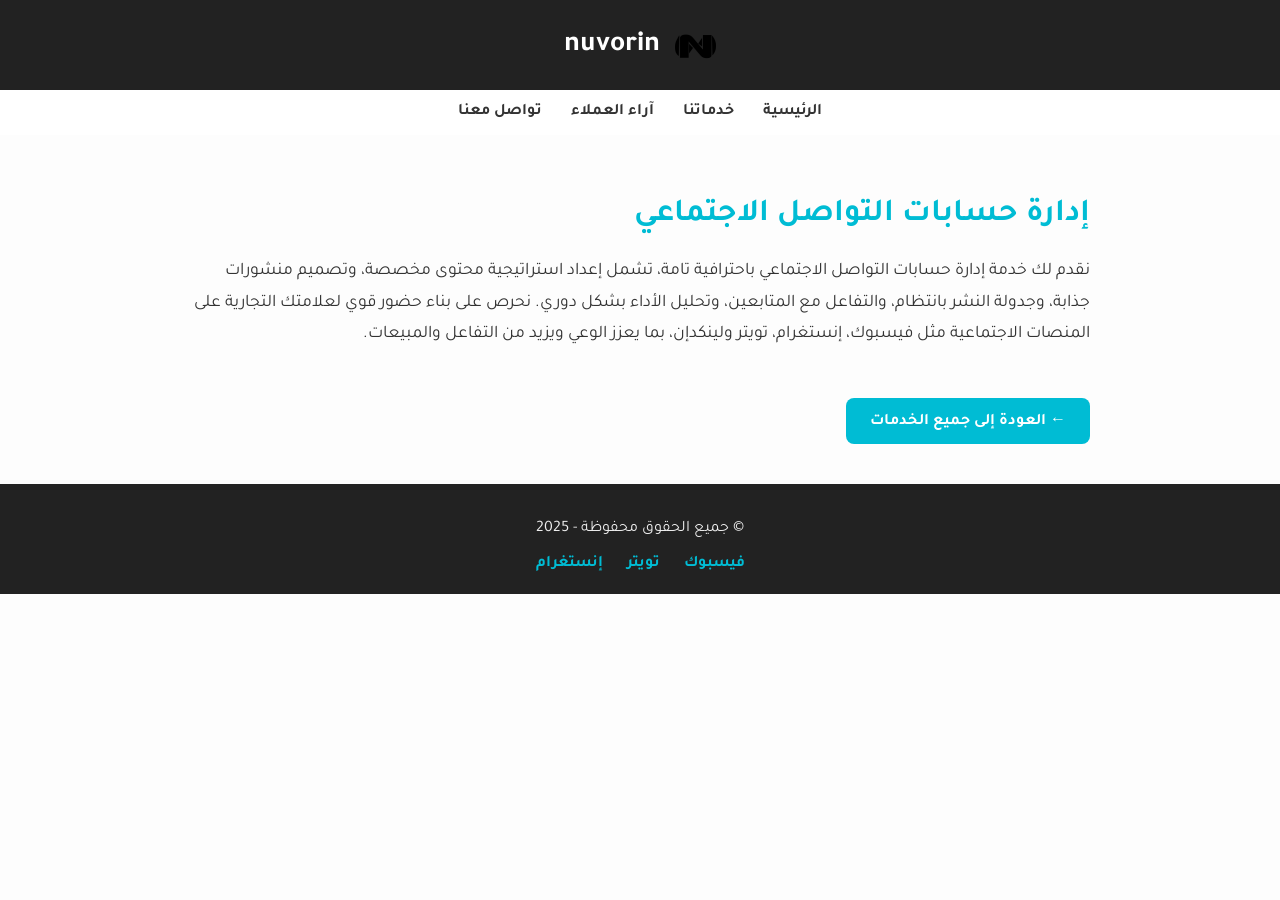
<file: تكليفdw/index2.html>
<!DOCTYPE html>
<html lang="ar" dir="rtl">
<head>
  <meta charset="UTF-8" />
  <title>إدارة حسابات التواصل الاجتماعي | nuvorin</title>
  <meta name="viewport" content="width=device-width, initial-scale=1.0" />
  <link rel="stylesheet" href="style.css" />
  <link href="https://fonts.googleapis.com/css2?family=Tajawal&display=swap" rel="stylesheet">
</head>
<body>

  <header class="main2">
    <img src="images/شعارn.png" alt="شعار nuvorin" />
    <span class="main2-title">nuvorin</span>
  </header>

  <nav class="main3">
    <a href="index.html">الرئيسية</a>
    <a href="index.html#services">خدماتنا</a>
    <a href="index.html#testimonials">آراء العملاء</a>
    <a href="index.html#contact">تواصل معنا</a>
  </nav>

  <main style="padding: 40px 20px; max-width: 900px; margin: auto;">
    <h1 style="color: #00bcd4;">إدارة حسابات التواصل الاجتماعي</h1>
    <p style="line-height: 1.8; font-size: 1.1rem;">
      نقدم لك خدمة إدارة حسابات التواصل الاجتماعي باحترافية تامة، تشمل إعداد استراتيجية محتوى مخصصة،
      وتصميم منشورات جذابة، وجدولة النشر بانتظام، والتفاعل مع المتابعين، وتحليل الأداء بشكل دوري.
      نحرص على بناء حضور قوي لعلامتك التجارية على المنصات الاجتماعية مثل فيسبوك، إنستغرام، تويتر ولينكدإن،
      بما يعزز الوعي ويزيد من التفاعل والمبيعات.
    </p>

    <a href="index.html#services" class="main7" style="display: inline-block; margin-top: 30px;">
      ← العودة إلى جميع الخدمات
    </a>
  </main>

  <footer class="main22">
    <p>© جميع الحقوق محفوظة - 2025</p>
    <div class="main23">
      <a href="#">فيسبوك</a>
      <a href="#">تويتر</a>
      <a href="#">إنستغرام</a>
    </div>
  </footer>

</body>
</html>
</file>
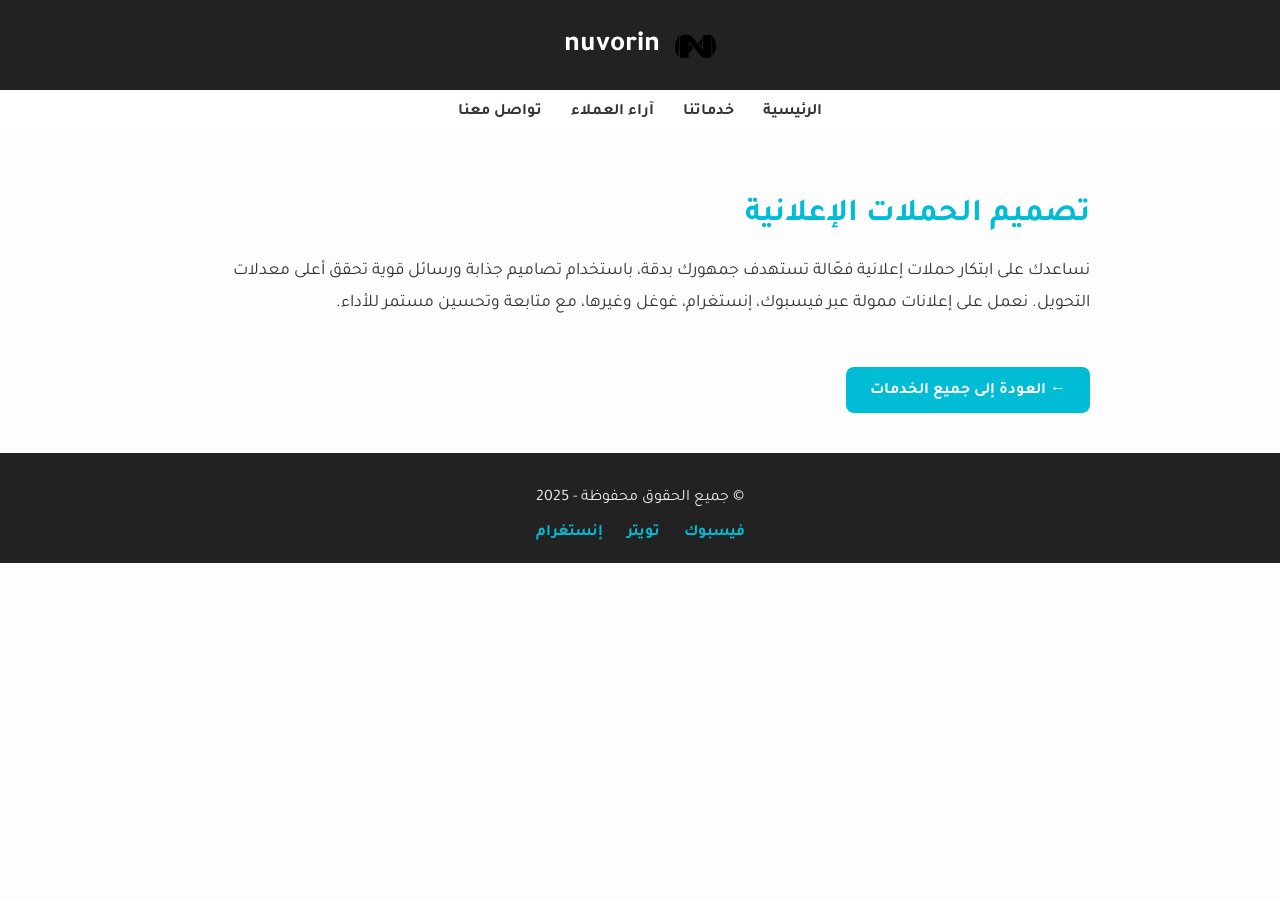
<file: تكليفdw/index3.html>
<!DOCTYPE html>
<html lang="ar" dir="rtl">
<head>
  <meta charset="UTF-8">
  <title>تصميم الحملات الإعلانية | nuvorin</title>
  <meta name="viewport" content="width=device-width, initial-scale=1.0">
  <link rel="stylesheet" href="style.css">
  <link href="https://fonts.googleapis.com/css2?family=Tajawal&display=swap" rel="stylesheet">
</head>
<body>

  <header class="main2">
    <img src="images/شعارn.png" alt="شعار nuvorin" />
    <span class="main2-title">nuvorin</span>
  </header>

  <nav class="main3">
    <a href="index.html">الرئيسية</a>
    <a href="index.html#services">خدماتنا</a>
    <a href="index.html#testimonials">آراء العملاء</a>
    <a href="index.html#contact">تواصل معنا</a>
  </nav>

  <main style="padding: 40px 20px; max-width: 900px; margin: auto;">
    <h1 style="color: #00bcd4;">تصميم الحملات الإعلانية</h1>
    <p style="line-height: 1.8; font-size: 1.1rem;">
      نساعدك على ابتكار حملات إعلانية فعّالة تستهدف جمهورك بدقة، باستخدام تصاميم جذابة ورسائل قوية تحقق أعلى معدلات التحويل.
      نعمل على إعلانات ممولة عبر فيسبوك، إنستغرام، غوغل وغيرها، مع متابعة وتحسين مستمر للأداء.
    </p>

    <a href="index.html#services" class="main7" style="display: inline-block; margin-top: 30px;">
      ← العودة إلى جميع الخدمات
    </a>
  </main>

  <footer class="main22">
    <p>© جميع الحقوق محفوظة - 2025</p>
    <div class="main23">
      <a href="#">فيسبوك</a>
      <a href="#">تويتر</a>
      <a href="#">إنستغرام</a>
    </div>
  </footer>

</body>
</html>
</file>
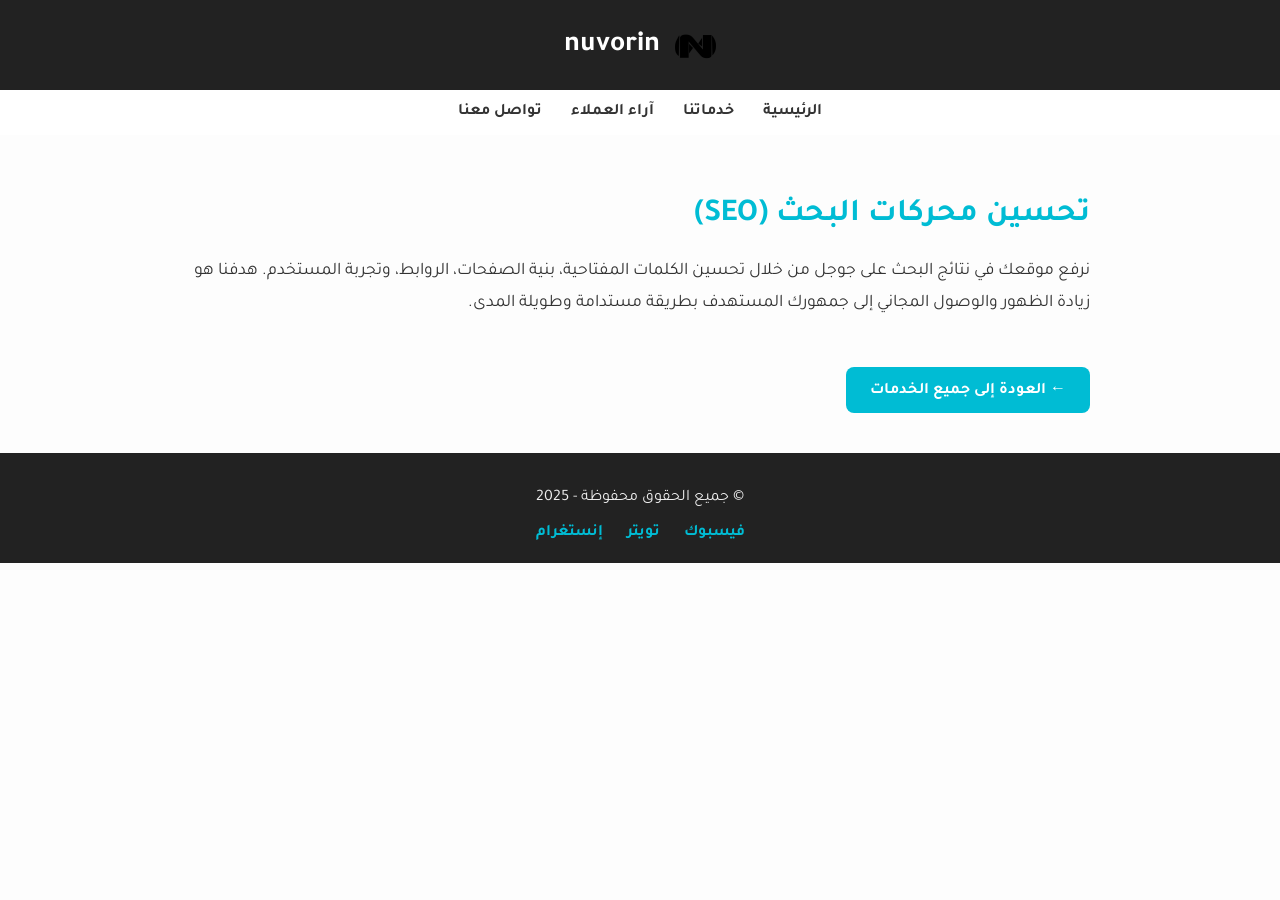
<file: تكليفdw/index4.html>
<!DOCTYPE html>
<html lang="ar" dir="rtl">
<head>
  <meta charset="UTF-8">
  <title>تحسين محركات البحث | nuvorin</title>
  <meta name="viewport" content="width=device-width, initial-scale=1.0">
  <link rel="stylesheet" href="style.css">
  <link href="https://fonts.googleapis.com/css2?family=Tajawal&display=swap" rel="stylesheet">
</head>
<body>

  <header class="main2">
    <img src="images/شعارn.png" alt="شعار nuvorin" />
    <span class="main2-title">nuvorin</span>
  </header>

  <nav class="main3">
    <a href="index.html">الرئيسية</a>
    <a href="index.html#services">خدماتنا</a>
    <a href="index.html#testimonials">آراء العملاء</a>
    <a href="index.html#contact">تواصل معنا</a>
  </nav>

  <main style="padding: 40px 20px; max-width: 900px; margin: auto;">
    <h1 style="color: #00bcd4;">تحسين محركات البحث (SEO)</h1>
    <p style="line-height: 1.8; font-size: 1.1rem;">
      نرفع موقعك في نتائج البحث على جوجل من خلال تحسين الكلمات المفتاحية، بنية الصفحات، الروابط، وتجربة المستخدم.
      هدفنا هو زيادة الظهور والوصول المجاني إلى جمهورك المستهدف بطريقة مستدامة وطويلة المدى.
    </p>

    <a href="index.html#services" class="main7" style="display: inline-block; margin-top: 30px;">
      ← العودة إلى جميع الخدمات
    </a>
  </main>

  <footer class="main22">
    <p>© جميع الحقوق محفوظة - 2025</p>
    <div class="main23">
      <a href="#">فيسبوك</a>
      <a href="#">تويتر</a>
      <a href="#">إنستغرام</a>
    </div>
  </footer>

</body>
</html>
</file>
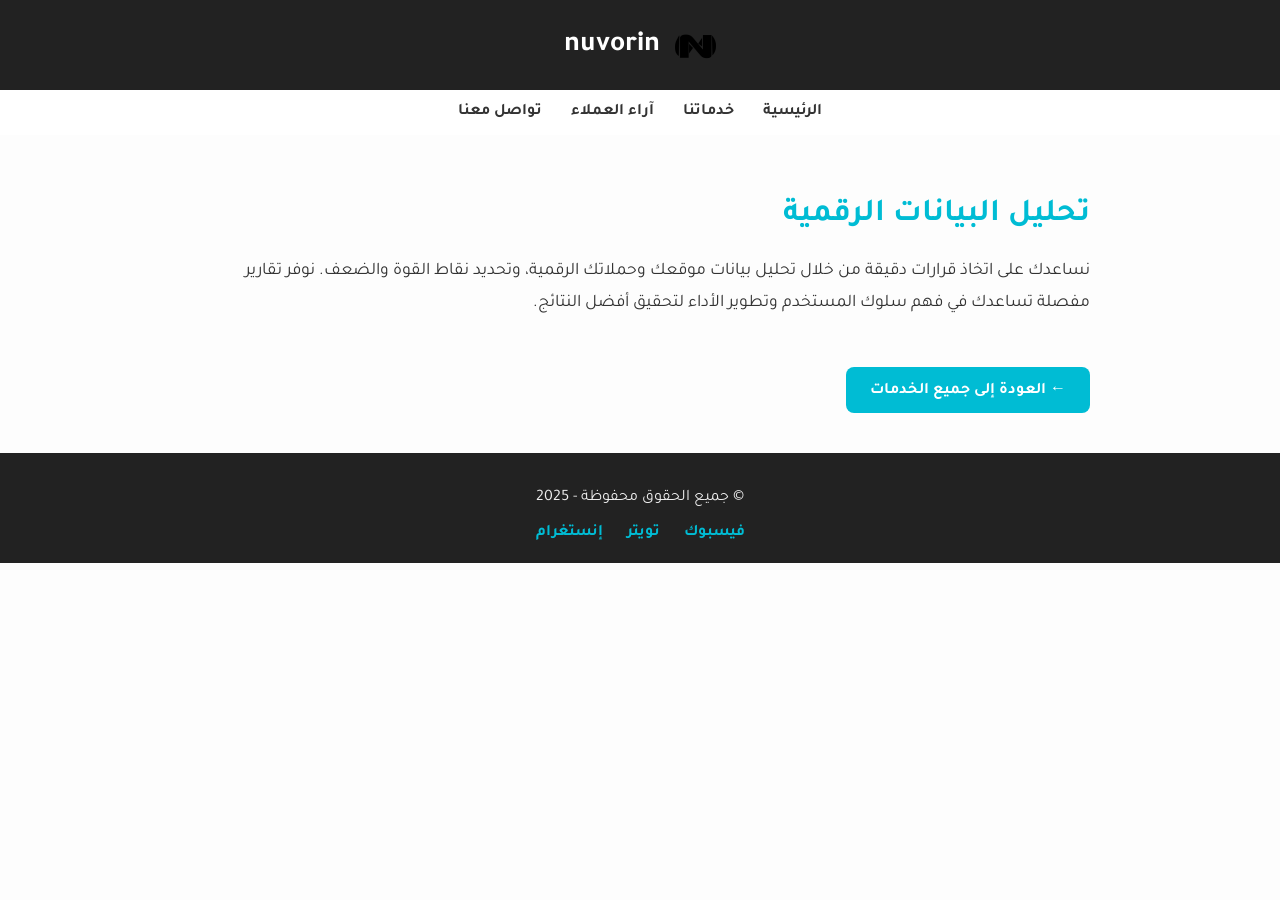
<file: تكليفdw/index5.html>
<!DOCTYPE html>
<html lang="ar" dir="rtl">
<head>
  <meta charset="UTF-8">
  <title>تحليل البيانات الرقمية | nuvorin</title>
  <meta name="viewport" content="width=device-width, initial-scale=1.0">
  <link rel="stylesheet" href="style.css">
  <link href="https://fonts.googleapis.com/css2?family=Tajawal&display=swap" rel="stylesheet">
</head>
<body>

  <header class="main2">
    <img src="images/شعارn.png" alt="شعار nuvorin" />
    <span class="main2-title">nuvorin</span>
  </header>

  <nav class="main3">
    <a href="index.html">الرئيسية</a>
    <a href="index.html#services">خدماتنا</a>
    <a href="index.html#testimonials">آراء العملاء</a>
    <a href="index.html#contact">تواصل معنا</a>
  </nav>

  <main style="padding: 40px 20px; max-width: 900px; margin: auto;">
    <h1 style="color: #00bcd4;">تحليل البيانات الرقمية</h1>
    <p style="line-height: 1.8; font-size: 1.1rem;">
      نساعدك على اتخاذ قرارات دقيقة من خلال تحليل بيانات موقعك وحملاتك الرقمية، وتحديد نقاط القوة والضعف.
      نوفر تقارير مفصلة تساعدك في فهم سلوك المستخدم وتطوير الأداء لتحقيق أفضل النتائج.
    </p>

    <a href="index.html#services" class="main7" style="display: inline-block; margin-top: 30px;">
      ← العودة إلى جميع الخدمات
    </a>
  </main>

  <footer class="main22">
    <p>© جميع الحقوق محفوظة - 2025</p>
    <div class="main23">
      <a href="#">فيسبوك</a>
      <a href="#">تويتر</a>
      <a href="#">إنستغرام</a>
    </div>
  </footer>

</body>
</html>
</file>
<file: تكليفdw/style.css>
body {
  font-family: 'Tajawal', sans-serif;
  background-color: #fdfdfd;
  color: #333;
  margin: 0;
  direction: rtl;
}

a, a:visited, a:hover, a:active {
  text-decoration: none;
}

.main2 {
  background-color: #222;
  display: flex;
  align-items: center;
  justify-content: center;
  gap: 15px;
  padding: 20px;
  animation: fadeInUp 1s ease forwards;
}

.main2 img {
  height: 50px;
  width: auto;
}

.main2-title {
  color: #fff;
  font-size: 1.8rem;
  font-weight: bold;
  font-family: 'Tajawal', sans-serif;
}

.main3 {
  display: flex;
  gap: 5px;
  justify-content: center;
  padding: 5px 0;
  background-color: #fff;
}

.main3 a {
  color: #333;
  font-weight: 600;
  padding: 8px 12px;
  border-radius: 4px;
  transition: background-color 0.3s ease;
}

.main3 a:hover {
  background-color: #00bcd4;
  color: white;
}

.main5 {
  position: relative;
  background-image: url("images/2.jpg");
  background-size: cover;
  background-position: center;
  height: 100vh;
  display: flex;
  align-items: center;
  justify-content: center;
  text-align: center;
  color: white;
  padding: 20px;
}

.main5::before {
  content: "";
  position: absolute;
  top: 0; right: 0; bottom: 0; left: 0;
  background: rgba(0, 0, 0, 0.4);
  z-index: 1;
}

.main6 {
  position: relative;
  z-index: 2;
}

.main6 h1 {
  font-size: 3rem;
  margin-bottom: 15px;
  animation: fadeInUp 1s ease forwards;
  animation-delay: 0.2s;
}

.main6 p {
  font-size: 1.2rem;
  margin-bottom: 25px;
  animation: fadeInUp 1s ease forwards;
  animation-delay: 0.4s;
}

.main7 {
  background-color: #00bcd4;
  color: white;
  padding: 12px 24px;
  border-radius: 8px;
  font-weight: bold;
  transition: background-color 0.3s ease;
  cursor: pointer;
  animation: fadeInUp 1s ease forwards;
  animation-delay: 0.6s;
}

.main7:hover {
  background-color: #0097a7;
}

.main9 {
  display: flex;
  gap: 20px;
  flex-wrap: wrap;
  justify-content: center;
  padding: 20px 0;
}

.main10, .main11, .main12, .main13 {
  background-color: #fff;
  padding: 15px;
  border-radius: 10px;
  flex: 1 1 220px;
  box-shadow: 0 2px 6px rgba(0,0,0,0.1);
  text-align: center;
  animation: zoomIn 0.8s ease forwards;
  opacity: 0;
}

.main10 img, .main11 img, .main12 img, .main13 img {
  width: 100%;
  height: 160px;
  object-fit: cover;
  border-radius: 10px;
  margin-bottom: 15px;
}

.main10 h3, .main11 h3, .main12 h3, .main13 h3 {
  margin-bottom: 8px;
  color: #00bcd4;
}

.main10 { animation-delay: 0.2s; }
.main11 { animation-delay: 0.4s; }
.main12 { animation-delay: 0.6s; }
.main13 { animation-delay: 0.8s; }

.main15 {
  display: flex;
  gap: 20px;
  flex-wrap: wrap;
  justify-content: center;
  padding: 20px 0;
}

.main16, .main17 {
  background-color: #fff;
  padding: 15px;
  border-radius: 10px;
  flex: 1 1 300px;
  box-shadow: 0 2px 6px rgba(0,0,0,0.1);
  text-align: center;
}

.main16 img, .main17 img {
  width: 60px;
  border-radius: 50%;
  margin-bottom: 10px;
}

.main19 input,
.main19 textarea {
  width: 100%;
  padding: 12px;
  margin-bottom: 15px;
  border: 1px solid #ccc;
  border-radius: 6px;
  font-size: 1rem;
  font-family: 'Tajawal', sans-serif;
}

.main19 textarea {
  resize: vertical;
  min-height: 100px;
}

.main20 {
  background-color: #00bcd4;
  color: white;
  padding: 12px 24px;
  border: none;
  border-radius: 8px;
  font-weight: bold;
  cursor: pointer;
  transition: background-color 0.3s ease;
}

.main20:hover {
  background-color: #0097a7;
}

.main21 p {
  margin: 5px 0;
  font-weight: 600;
}

.main22 {
  background-color: #222;
  color: #eee;
  padding: 20px 10px;
  text-align: center;
}

.main23 a {
  color: #00bcd4;
  margin: 0 10px;
  font-weight: 600;
  transition: color 0.3s ease;
}

.main23 a:hover {
  color: #0097a7;
}

@keyframes fadeInUp {
  from {
    opacity: 0;
    transform: translateY(30px);
  }
  to {
    opacity: 1;
    transform: translateY(0);
  }
}

@keyframes zoomIn {
  from {
    opacity: 0;
    transform: scale(0.9);
  }
  to {
    opacity: 1;
    transform: scale(1);
  }
}
</file>
